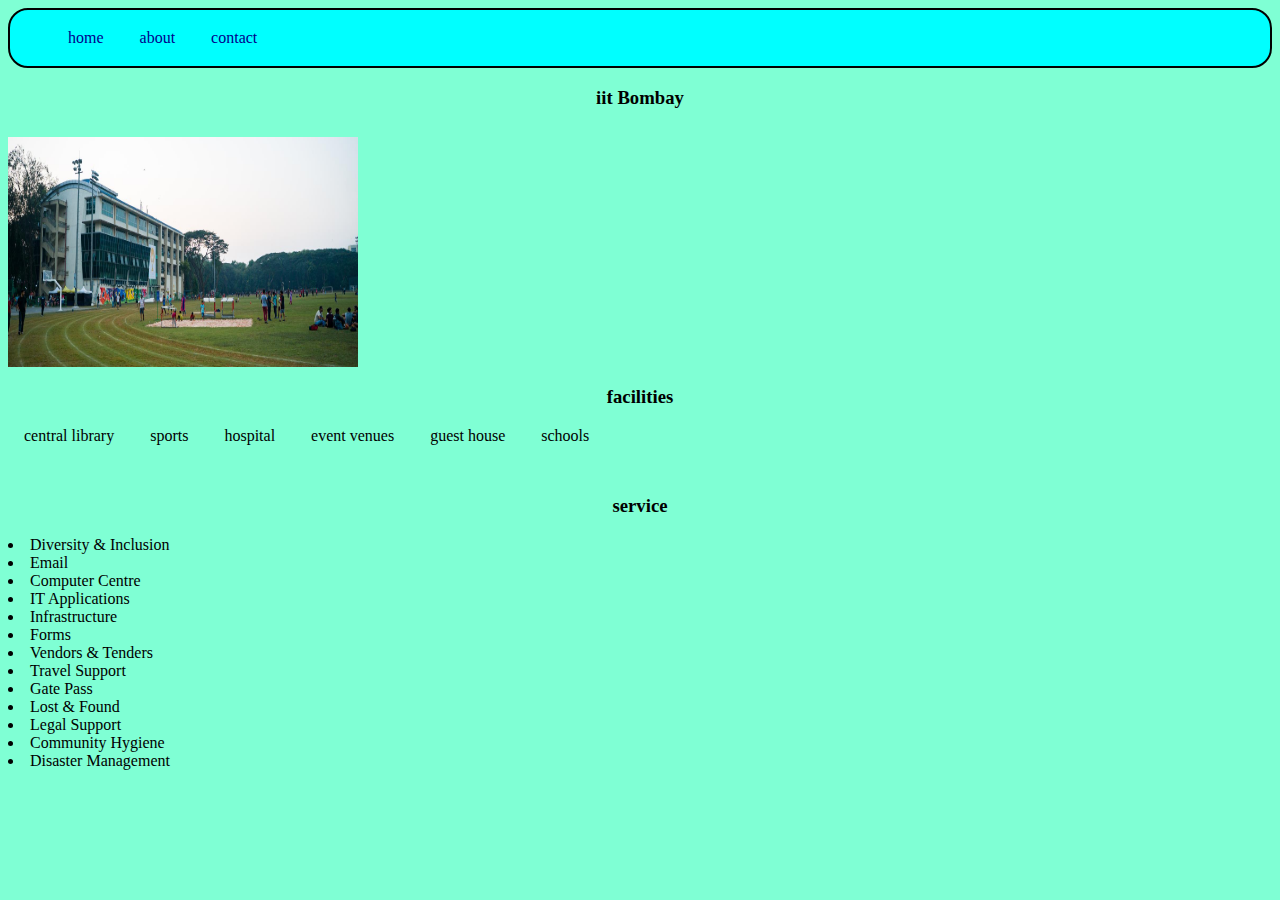
<file: iit portfolio.HTML/index.html>
<html>
<head>
  <title>IIT Bombay PORTFOLIO</title>
  <link rel="stylesheet" href="home.css">
</head>

<body style="background-color: aquamarine;"></body>
  <div class="hi">
    <nav class="nav">
      <ul >
      <li><a href="home.html">home</a></li>
       <li><a href="about.html">about</a></li>
      <li><a href="contact.html">contact</a></li>
      </ul>
    </nav>
  </div>
  <h3 style="text-align:center;">iit Bombay</h3>
  <div>
   <img style="height: 230px; width: 350px; margin-top:10px" src="iib-gymkhana-ground.jpg" alt="iit Bombay">
  </div>
  <div>
   <h3  style="text-align: center;">facilities</h3>
  
<li class="b">central library</li>
<li class="b">sports</li>
   <li class="b">hospital</li>
<li class="b">event venues</li>
<li class="b">guest house</li> <li class="b">schools</li> </div>

  <h3  style="text-align: center; margin-top:50px;">service</h3>
<li class="d">Diversity & Inclusion</li>
<li class="d">Email</li>
   <li class="d">Computer Centre</li>
<li class="d">IT Applications</li>
<li class="d">Infrastructure</li>  <li class="d">Forms</li>
<li  class="d">Vendors & Tenders</li>
   <li class="d">Travel Support</li>
<li class="d">Gate Pass</li>
<li class="class=d">Lost & Found</li>   <li class="d">Legal Support</li>
<li class="d">Community Hygiene</li>
<li class="d">Disaster Management</li></div>
</body>
</html>
</file>
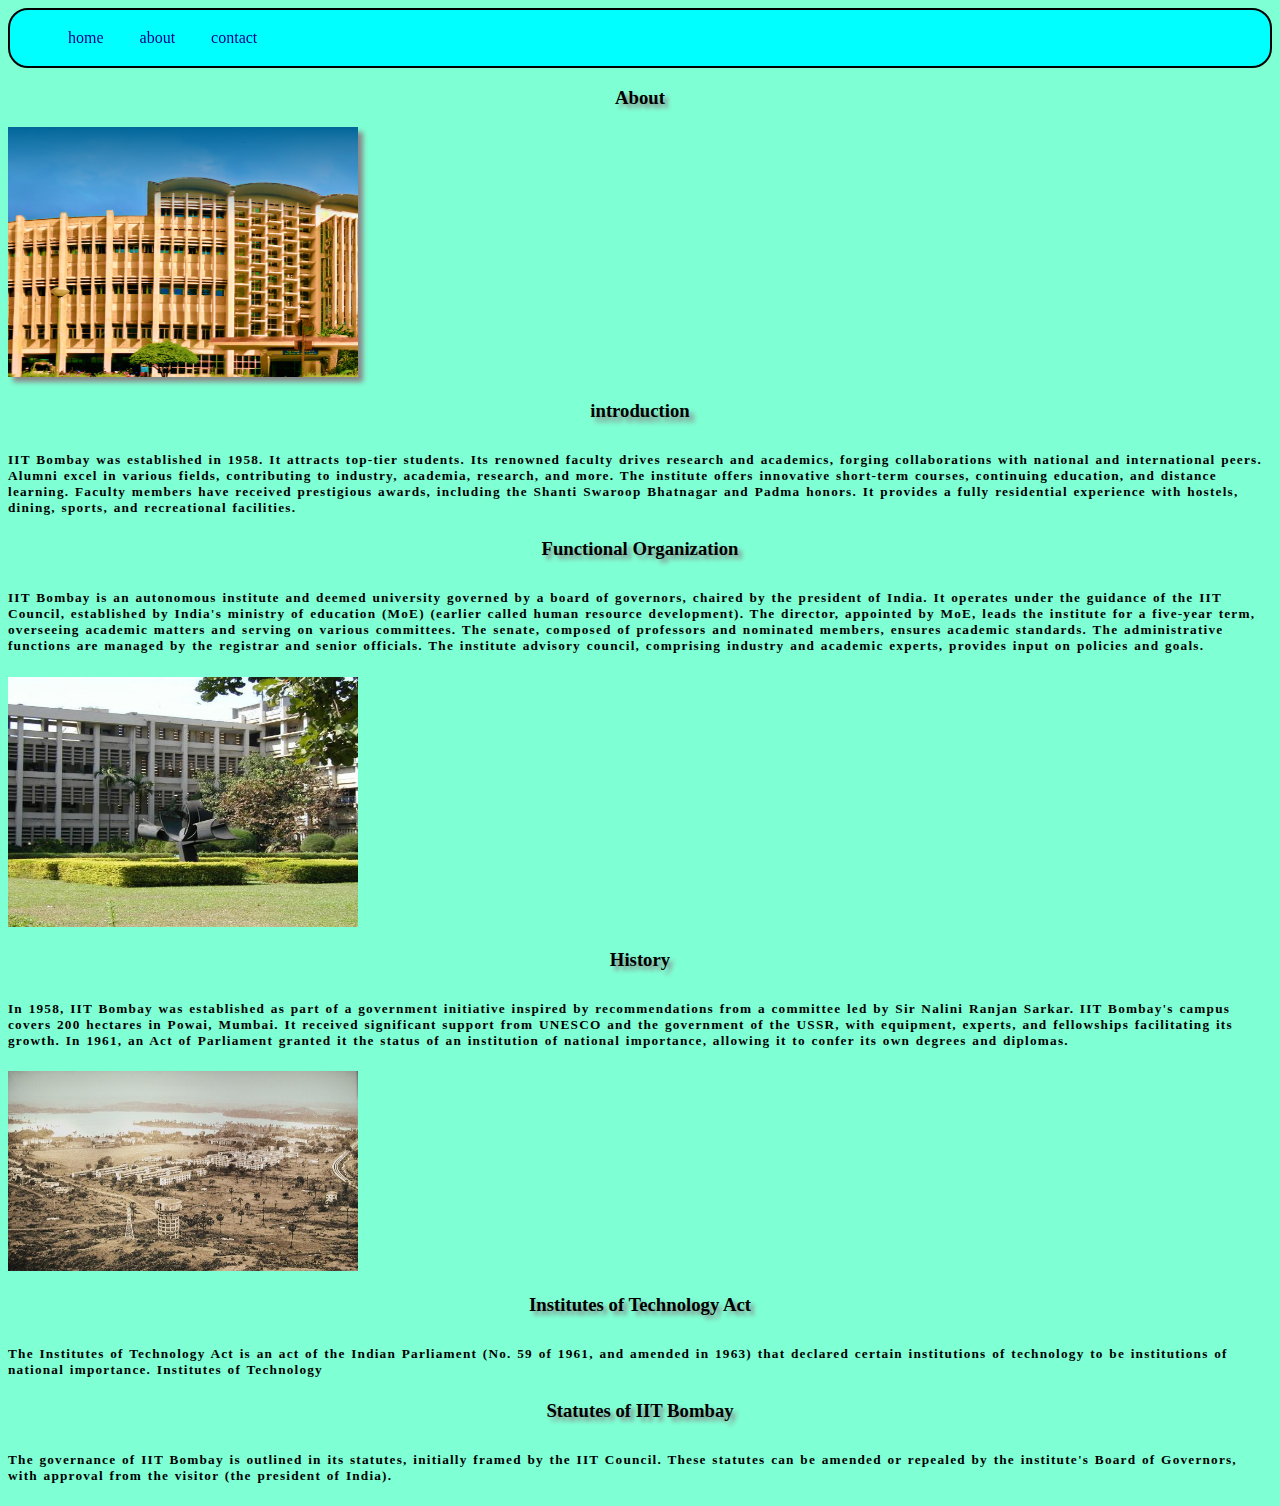
<file: iit portfolio.HTML/about.html>
<!DOCTYPE html>
<html>

<head>
  <link rel="stylesheet" href="about.css">
  
  <title>about</title>
  <style>
.hi{
  position: sticky;
  top:0px;
  </style>
</head>



<body style="background-color: aquamarine;">  <div class="hi">
    <nav class="nav">
      <ul >
      <li><a href="home.html">home</a></li>
       <li><a href="about.html">about</a></li>
      <li><a href="contact.html">contact</a></li>
      </ul>
    </nav>
  </div>
  
  <h3 class="a1">About</h3>
  
  
  <img style="width:350px;
  height:250px;box-shadow: 5px 5px 5px  #888888;" src="Slider.png" alt="">
  <div class="about">
    <h3 class="a2">introduction</h3>
    <h5 class="a3">
      IIT Bombay was established in 1958. It attracts top-tier students. Its renowned faculty drives research and academics, forging collaborations with national and international peers. Alumni excel in various fields, contributing to industry, academia, research, and more. The institute offers innovative short-term courses, continuing education, and distance learning. Faculty members have received prestigious awards, including the Shanti Swaroop Bhatnagar and Padma honors. It provides a fully residential experience with hostels, dining, sports, and recreational facilities.

 
    </h5>
    
      
  <h3 class="a1">Functional Organization</h3>

      <h5 class="a3">IIT Bombay is an autonomous institute and deemed university governed by a board of governors, chaired by the president of India. It operates under the guidance of the IIT Council, established by India's ministry of education (MoE) (earlier called human resource development). The director, appointed by MoE, leads the institute for a five-year term, overseeing academic matters and serving on various committees. The senate, composed of professors and nominated members, ensures academic standards. The administrative functions are managed by the registrar and senior officials. The institute advisory council, comprising industry and academic experts, provides input on policies and goals.</h5>
    
 
 
 <img style="width:350px;
 height: 250px;" src="MB-knowledge-tree.jpg" alt="">
   <h3 class="a1">History</h3>
       <h5 class="a3">In 1958, IIT Bombay was established as part of a government initiative inspired by recommendations from a committee led by Sir Nalini Ranjan Sarkar. IIT Bombay's campus covers 200 hectares in Powai, Mumbai. It received significant support from UNESCO and the government of the USSR, with equipment, experts, and fellowships facilitating its growth. In 1961, an Act of Parliament granted it the status of an institution of national importance, allowing it to confer its own degrees and diplomas.

</h5>



<img style="width: 350px;
height: 200px" src="Introduction_History.jpg" alt="history">
   <h3 class="a1">Institutes of Technology Act</h3>
   
          <h5 class="a3">The Institutes of Technology Act is an act of the Indian Parliament (No. 59 of 1961, and amended in 1963) that declared certain institutions of technology to be institutions of national importance.

Institutes of Technology </5>


   <h3 class="a1">Statutes of IIT Bombay</h3>
   <h5 class="a3">The governance of IIT Bombay is outlined in its statutes, initially framed by the IIT Council. These statutes can be amended or repealed by the institute's Board of Governors, with approval from the visitor (the president of India).</h5>
  </div>
  
</body>

</html>
</file>
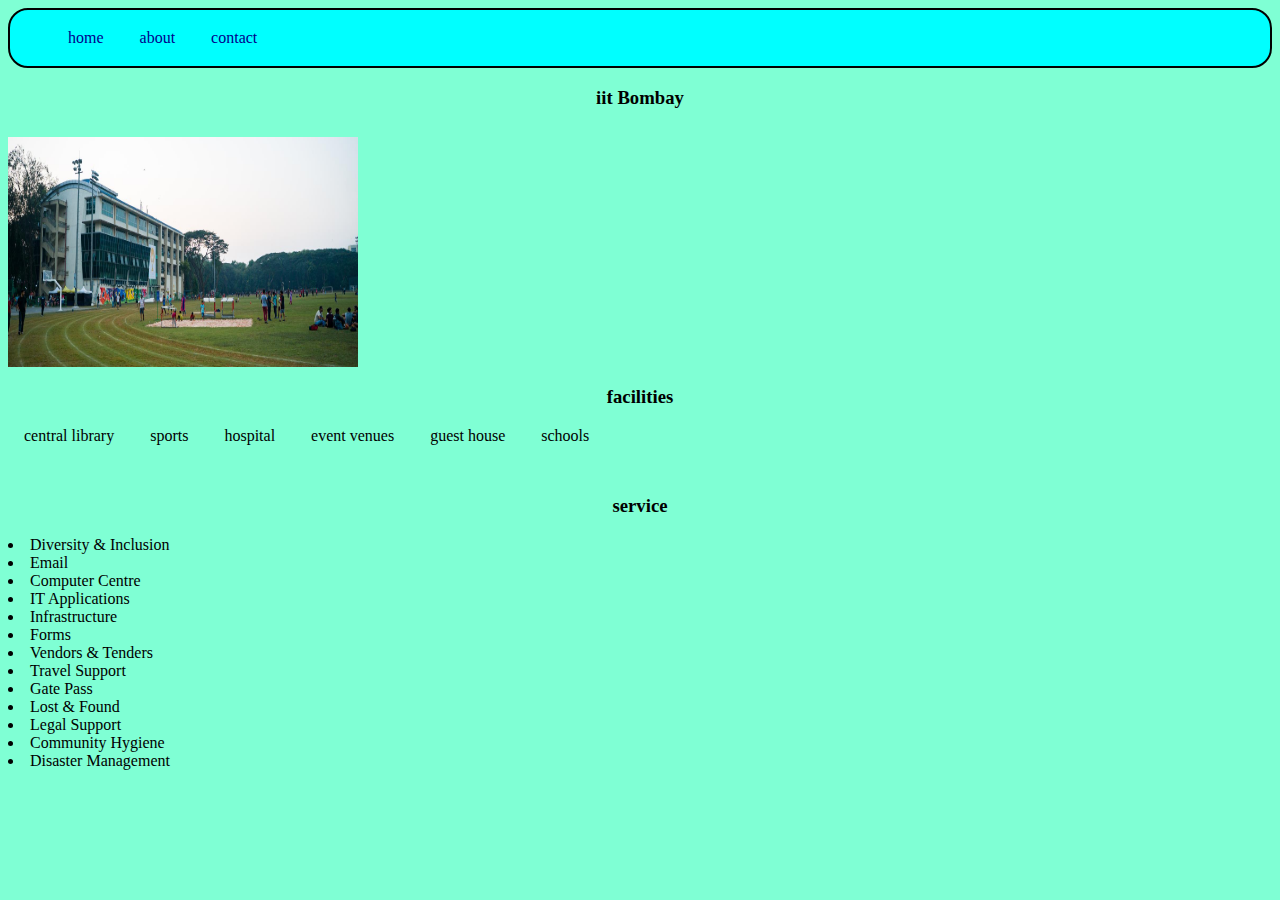
<file: iit portfolio.HTML/home.html>
<html>
<head>
  <title>IIT Bombay PORTFOLIO</title>
  <link rel="stylesheet" href="home.css">
</head>

<body style="background-color: aquamarine;"></body>
  <div class="hi">
    <nav class="nav">
      <ul >
      <li><a href="home.html">home</a></li>
       <li><a href="about.html">about</a></li>
      <li><a href="contact.html">contact</a></li>
      </ul>
    </nav>
  </div>
  <h3 style="text-align:center;">iit Bombay</h3>
  <div>
   <img style="height: 230px; width: 350px; margin-top:10px" src="iib-gymkhana-ground.jpg" alt="iit Bombay">
  </div>
  <div>
   <h3  style="text-align: center;">facilities</h3>
  
<li class="b">central library</li>
<li class="b">sports</li>
   <li class="b">hospital</li>
<li class="b">event venues</li>
<li class="b">guest house</li> <li class="b">schools</li> </div>

  <h3  style="text-align: center; margin-top:50px;">service</h3>
<li class="d">Diversity & Inclusion</li>
<li class="d">Email</li>
   <li class="d">Computer Centre</li>
<li class="d">IT Applications</li>
<li class="d">Infrastructure</li>  <li class="d">Forms</li>
<li  class="d">Vendors & Tenders</li>
   <li class="d">Travel Support</li>
<li class="d">Gate Pass</li>
<li class="class=d">Lost & Found</li>   <li class="d">Legal Support</li>
<li class="d">Community Hygiene</li>
<li class="d">Disaster Management</li></div>
</body>
</html>
</file>
<file: iit portfolio.HTML/home.css>
.nav{
  background-color: aqua;
  border:2px solid black;
  border-radius: 20px;
}
.hi{
  position:sticky;
  top: 0px;
}
.nav ul {
  overflow: auto;
}
.nav li {
  float: left;
  list-style:none;
  margin:3px 15px;
  
}
.nav li a{
  padding:3px 3px;
  text-decoration: none;
  color:darkblue;
}
.nav li a :hover{
  color: aqua
}

.b{
display:inline;

margin:16;
}
</file>
<file: iit portfolio.HTML/about.css>
.nav{
  background-color: aqua;
  border:2px solid black;
  border-radius: 20px;
}
.hi{
  position: sticky;
  top:0px;
}
.nav ul {
  overflow: auto;
}
.nav li {
  float: left;
  list-style:none;
  margin:3px 15px;
  
}
.nav li a{
  padding:3px 3px;
  text-decoration: none;
  color:darkblue;
}
.nav li a :hover{
  color: aqua
}

.a1{
  text-align:center;
text-shadow: 4px 4px 4px  #888888;}
.a2{
  text-align:center;
  text-shadow: 5px 5px 5px  #888888;
  
}
.a3{
  letter-spacing:1.2px;
  word-spacing: 1.20px;
  margin-top: 30px;
}
</file>
